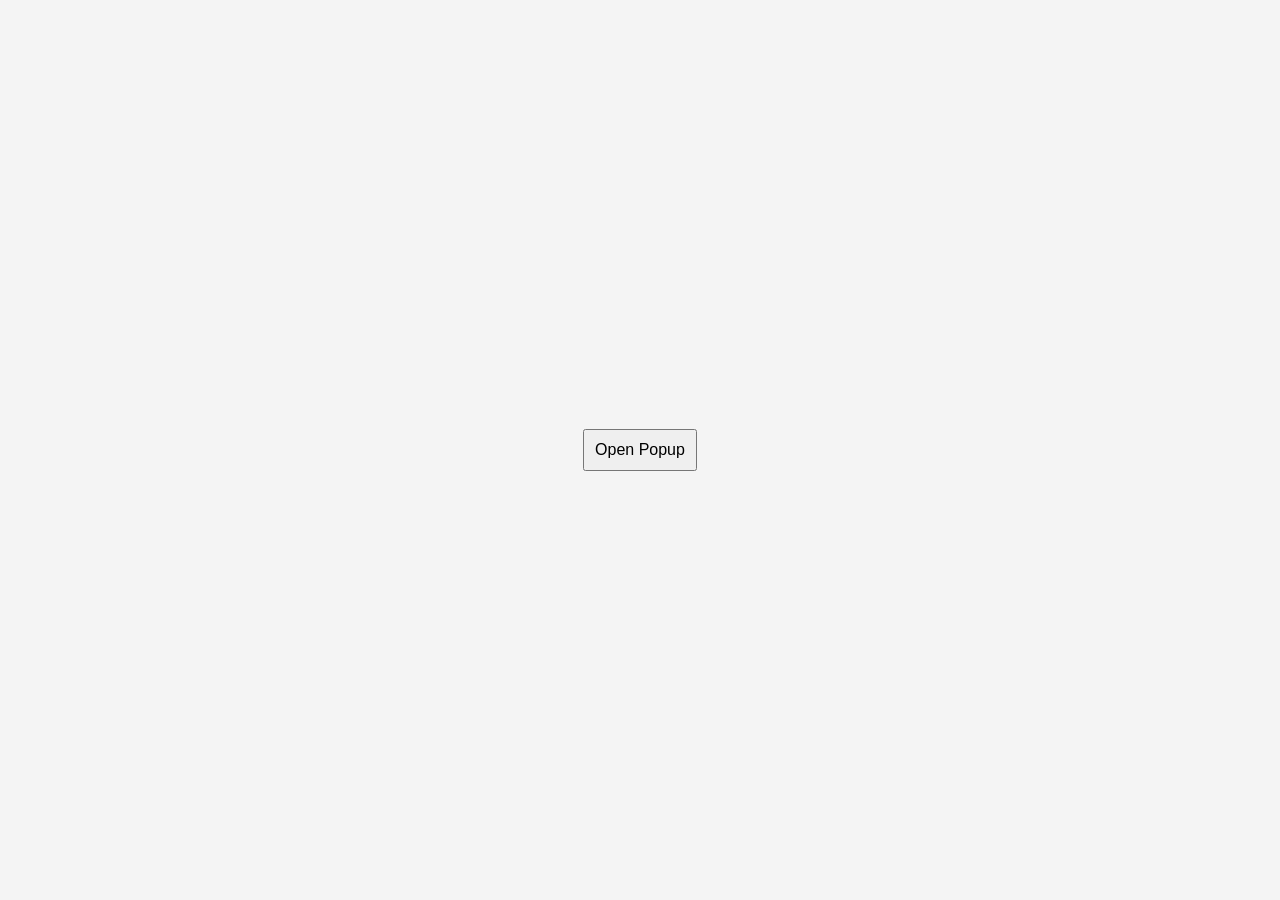
<file: sip-20231205T180437Z-001/test.html>
<!DOCTYPE html>
<html lang="en">
<head>
    <meta charset="UTF-8">
    <meta name="viewport" content="width=device-width, initial-scale=1.0">
    <title>Card Grid Popup</title>
    <style>
        body {
            font-family: Arial, sans-serif;
            margin: 0;
            padding: 0;
            display: flex;
            align-items: center;
            justify-content: center;
            height: 100vh;
            background-color: #f4f4f4;
        }

        button {
            padding: 10px;
            font-size: 16px;
            cursor: pointer;
        }

        .popup {
            display: none;
            position: fixed;
            top: 50%;
            left: 50%;
            transform: translate(-50%, -50%);
            background-color: #fff;
            padding: 20px;
            border-radius: 8px;
            box-shadow: 0 0 10px rgba(0, 0, 0, 0.2);
            z-index: 1;
        }

        .grid-container {
            display: grid;
            grid-template-columns: repeat(auto-fill, minmax(150px, 1fr));
            gap: 20px;
        }

        .card {
            border: 1px solid #ddd;
            padding: 10px;
            border-radius: 6px;
            text-align: center;
        }

        .close-btn {
            position: absolute;
            top: 10px;
            right: 10px;
            cursor: pointer;
        }
    </style>
</head>
<body>

<button onclick="openPopup()">Open Popup</button>

<div id="popup" class="popup">
    <span class="close-btn" onclick="closePopup()">&times;</span>
    <div class="grid-container">
        <!-- Your cards go here -->
        <div class="card">Card 1</div>
        <div class="card">Card 2</div>
        <div class="card">Card 3</div>
        <!-- Add more cards as needed -->
    </div>
</div>

<script>
    function openPopup() {
        document.getElementById("popup").style.display = "block";
    }

    function closePopup() {
        document.getElementById("popup").style.display = "none";
    }
</script>

</body>
</html>
</file>
